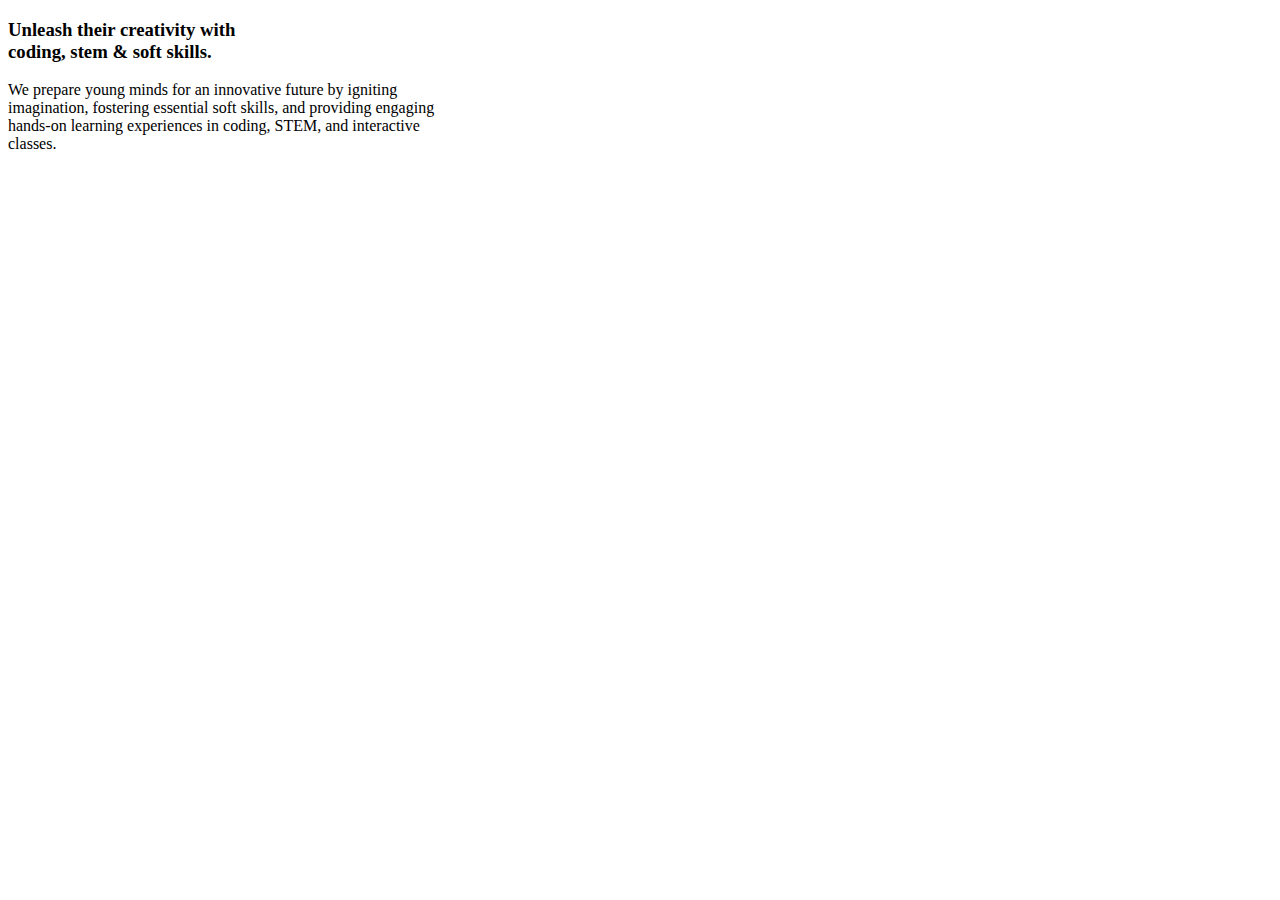
<file: Pages/Html/Frame 112.html>
<!DOCTYPE html>
<html lang="en">
<head>
    <meta charset="UTF-8">
    <meta name="viewport" content="width=device-width, initial-scale=1.0">
    <title>Frame 112</title>
    <link rel="stylesheet"  href="C:\Users\Hp\Documents\GROUP 7 PROJECT\Pages\Css\Frame 112.css">
</head>
<body>
    <section>

        <div class="flex-container">
            <div class="flex item-1">
                <h3>Unleash their creativity with <br>coding, stem & soft skills. </h3>
            </div>
            
            <div class="flex item-2">
                <p>We prepare young minds for an innovative future by igniting <br>imagination, 
                fostering essential soft skills, and providing engaging <br>hands-on learning
                 experiences in coding, STEM, and interactive <br>classes.
                </p>
            </div>
        </div>

    </section>
</body>
</html>
</file>
